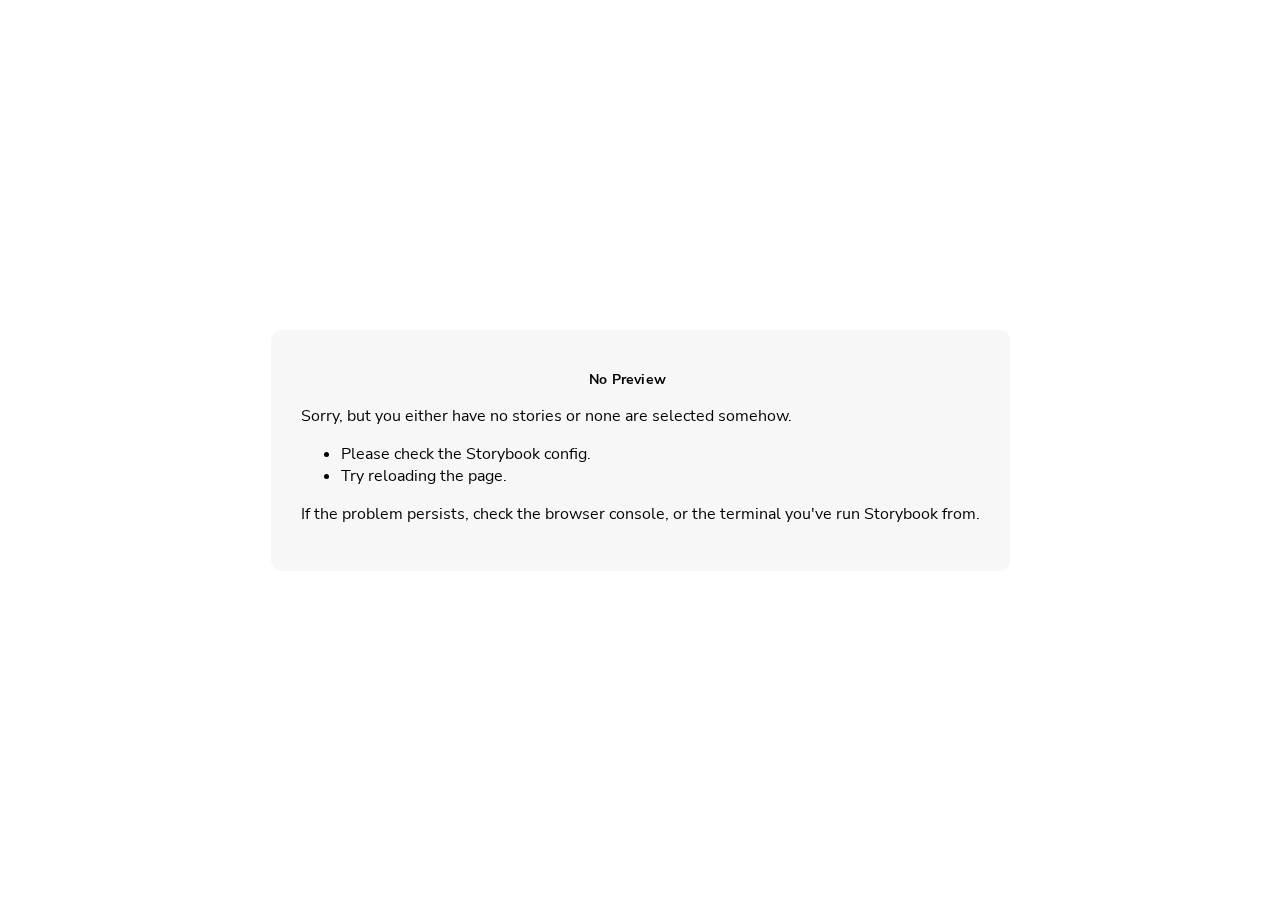
<file: storybook/iframe.html>
<!doctype html><html lang="en"><head><meta charset="utf-8"><title>Webpack App</title><meta name="viewport" content="width=device-width,initial-scale=1"><link rel="prefetch" href="./sb-common-assets/nunito-sans-regular.woff2" as="font" type="font/woff2" crossorigin><link rel="prefetch" href="./sb-common-assets/nunito-sans-italic.woff2" as="font" type="font/woff2" crossorigin><link rel="prefetch" href="./sb-common-assets/nunito-sans-bold.woff2" as="font" type="font/woff2" crossorigin><link rel="prefetch" href="./sb-common-assets/nunito-sans-bold-italic.woff2" as="font" type="font/woff2" crossorigin><link rel="stylesheet" href="./sb-common-assets/fonts.css"><base target="_parent"><style>/* While we aren't showing the main block yet, but still preparing, we want everything the user
     has rendered, which may or may not be in #storybook-root, to be display none */
  .sb-show-preparing-story:not(.sb-show-main) > :not(.sb-preparing-story) {
    display: none;
  }

  .sb-show-preparing-docs:not(.sb-show-main) > :not(.sb-preparing-docs) {
    display: none;
  }

  /* Hide our own blocks when we aren't supposed to be showing them */
  :not(.sb-show-preparing-story) > .sb-preparing-story,
  :not(.sb-show-preparing-docs) > .sb-preparing-docs,
  :not(.sb-show-nopreview) > .sb-nopreview,
  :not(.sb-show-errordisplay) > .sb-errordisplay {
    display: none;
  }

  .sb-show-main.sb-main-centered {
    margin: 0;
    display: flex;
    align-items: center;
    min-height: 100vh;
  }

  .sb-show-main.sb-main-centered #storybook-root {
    box-sizing: border-box;
    margin: auto;
    padding: 1rem;
    max-height: 100%; /* Hack for centering correctly in IE11 */
  }

  /* Vertical centering fix for IE11 */
  @media screen and (-ms-high-contrast: none), (-ms-high-contrast: active) {
    .sb-show-main.sb-main-centered:after {
      content: '';
      min-height: inherit;
      font-size: 0;
    }
  }

  .sb-show-main.sb-main-fullscreen {
    margin: 0;
    padding: 0;
    display: block;
  }

  .sb-show-main.sb-main-padded {
    margin: 0;
    padding: 1rem;
    display: block;
    box-sizing: border-box;
  }

  .sb-wrapper {
    position: fixed;
    top: 0;
    bottom: 0;
    left: 0;
    right: 0;
    padding: 20px;
    font-family: 'Nunito Sans', -apple-system, '.SFNSText-Regular', 'San Francisco',
      BlinkMacSystemFont, 'Segoe UI', 'Helvetica Neue', Helvetica, Arial, sans-serif;
    -webkit-font-smoothing: antialiased;
    overflow: auto;
  }

  .sb-heading {
    font-size: 14px;
    font-weight: 600;
    letter-spacing: 0.2px;
    margin: 10px 0;
    padding-right: 25px;
  }

  .sb-nopreview {
    display: flex;
    align-content: center;
    justify-content: center;
  }

  .sb-nopreview_main {
    margin: auto;
    padding: 30px;
    border-radius: 10px;
    background: rgba(0, 0, 0, 0.03);
  }

  .sb-nopreview_heading {
    text-align: center;
  }

  .sb-errordisplay {
    border: 20px solid rgb(187, 49, 49);
    background: #222;
    color: #fff;
    z-index: 999999;
  }

  .sb-errordisplay_code {
    padding: 10px;
    background: #000;
    color: #eee;
    font-family: 'Operator Mono', 'Fira Code Retina', 'Fira Code', 'FiraCode-Retina', 'Andale Mono',
      'Lucida Console', Consolas, Monaco, monospace;
  }

  .sb-errordisplay pre {
    white-space: pre-wrap;
  }

  @-webkit-keyframes sb-rotate360 {
    from {
      transform: rotate(0deg);
    }
    to {
      transform: rotate(360deg);
    }
  }
  @keyframes sb-rotate360 {
    from {
      transform: rotate(0deg);
    }
    to {
      transform: rotate(360deg);
    }
  }
  @-webkit-keyframes sb-glow {
    0%,
    100% {
      opacity: 1;
    }
    50% {
      opacity: 0.4;
    }
  }
  @keyframes sb-glow {
    0%,
    100% {
      opacity: 1;
    }
    50% {
      opacity: 0.4;
    }
  }

  /* We display the preparing loaders *over* the rendering story */
  .sb-preparing-story,
  .sb-preparing-docs {
    background-color: white;
    /* Maximum possible z-index. It would be better to use stacking contexts to ensure it's always
    on top, but this isn't possible as it would require making CSS changes that could affect user code */
    z-index: 2147483647;
  }

  .sb-loader {
    -webkit-animation: sb-rotate360 0.7s linear infinite;
    animation: sb-rotate360 0.7s linear infinite;
    border-color: rgba(97, 97, 97, 0.29);
    border-radius: 50%;
    border-style: solid;
    border-top-color: #646464;
    border-width: 2px;
    display: inline-block;
    height: 32px;
    left: 50%;
    margin-left: -16px;
    margin-top: -16px;
    mix-blend-mode: difference;
    overflow: hidden;
    position: absolute;
    top: 50%;
    transition: all 200ms ease-out;
    vertical-align: top;
    width: 32px;
    z-index: 4;
  }

  .sb-previewBlock {
    background: #fff;
    border: 1px solid rgba(0, 0, 0, 0.1);
    border-radius: 4px;
    box-shadow: rgba(0, 0, 0, 0.1) 0 1px 3px 0;
    margin: 25px auto 40px;
    max-width: 600px;
  }

  .sb-previewBlock_header {
    align-items: center;
    box-shadow: rgba(0, 0, 0, 0.1) 0 -1px 0 0 inset;
    display: flex;
    gap: 14px;
    height: 40px;
    padding: 0 12px;
  }

  .sb-previewBlock_icon {
    -webkit-animation: sb-glow 1.5s ease-in-out infinite;
    animation: sb-glow 1.5s ease-in-out infinite;
    background: #e6e6e6;
    height: 14px;
    width: 14px;
  }
  .sb-previewBlock_icon:last-child {
    margin-left: auto;
  }

  .sb-previewBlock_body {
    -webkit-animation: sb-glow 1.5s ease-in-out infinite;
    animation: sb-glow 1.5s ease-in-out infinite;
    height: 182px;
    position: relative;
  }

  .sb-argstableBlock {
    border-collapse: collapse;
    border-spacing: 0;
    font-size: 13px;
    line-height: 20px;
    margin: 25px auto 40px;
    max-width: 600px;
    text-align: left;
    width: 100%;
  }
  .sb-argstableBlock th:first-of-type,
  .sb-argstableBlock td:first-of-type {
    padding-left: 20px;
  }
  .sb-argstableBlock th:nth-of-type(2),
  .sb-argstableBlock td:nth-of-type(2) {
    width: 35%;
  }
  .sb-argstableBlock th:nth-of-type(3),
  .sb-argstableBlock td:nth-of-type(3) {
    width: 15%;
  }
  .sb-argstableBlock th:last-of-type,
  .sb-argstableBlock td:last-of-type {
    width: 25%;
    padding-right: 20px;
  }
  .sb-argstableBlock th span,
  .sb-argstableBlock td span {
    -webkit-animation: sb-glow 1.5s ease-in-out infinite;
    animation: sb-glow 1.5s ease-in-out infinite;
    background-color: rgba(0, 0, 0, 0.1);
    border-radius: 0;
    box-shadow: none;
    color: transparent;
  }
  .sb-argstableBlock th {
    padding: 10px 15px;
  }

  .sb-argstableBlock-body {
    border-radius: 4px;
    box-shadow: rgba(0, 0, 0, 0.1) 0 1px 3px 1px, rgba(0, 0, 0, 0.065) 0 0 0 1px;
  }
  .sb-argstableBlock-body tr {
    background: transparent;
    overflow: hidden;
  }
  .sb-argstableBlock-body tr:not(:first-child) {
    border-top: 1px solid #e6e6e6;
  }
  .sb-argstableBlock-body tr:first-child td:first-child {
    border-top-left-radius: 4px;
  }
  .sb-argstableBlock-body tr:first-child td:last-child {
    border-top-right-radius: 4px;
  }
  .sb-argstableBlock-body tr:last-child td:first-child {
    border-bottom-left-radius: 4px;
  }
  .sb-argstableBlock-body tr:last-child td:last-child {
    border-bottom-right-radius: 4px;
  }
  .sb-argstableBlock-body td {
    background: #fff;
    padding-bottom: 10px;
    padding-top: 10px;
    vertical-align: top;
  }
  .sb-argstableBlock-body td:not(:first-of-type) {
    padding-left: 15px;
    padding-right: 15px;
  }
  .sb-argstableBlock-body button {
    -webkit-animation: sb-glow 1.5s ease-in-out infinite;
    animation: sb-glow 1.5s ease-in-out infinite;
    background-color: rgba(0, 0, 0, 0.1);
    border: 0;
    border-radius: 0;
    box-shadow: none;
    color: transparent;
    display: inline;
    font-size: 12px;
    line-height: 1;
    padding: 10px 16px;
  }

  .sb-argstableBlock-summary {
    margin-top: 4px;
  }

  .sb-argstableBlock-code {
    margin-right: 4px;
    margin-bottom: 4px;
    padding: 2px 5px;
  }</style><script>/* globals window */
  /* eslint-disable no-underscore-dangle */
  try {
    if (window.top !== window) {
      window.__REACT_DEVTOOLS_GLOBAL_HOOK__ = window.top.__REACT_DEVTOOLS_GLOBAL_HOOK__;
      window.__VUE_DEVTOOLS_GLOBAL_HOOK__ = window.top.__VUE_DEVTOOLS_GLOBAL_HOOK__;
      window.top.__VUE_DEVTOOLS_CONTEXT__ = window.document;
    }
  } catch (e) {
    // eslint-disable-next-line no-console
    console.warn('unable to connect to top frame for connecting dev tools');
  }</script><link rel="preconnect" href="https://fonts.googleapis.com"><link rel="preconnect" href="https://fonts.gstatic.com" crossorigin><link href="https://fonts.googleapis.com/css2?family=Lato:wght@300&family=Noto+Sans+KR:wght@300;400;700;900&family=Prata&family=Rubik&display=swap" rel="stylesheet"><style>#storybook-root[hidden],
      #storybook-docs[hidden] {
        display: none !important;
      }</style></head><body><div class="sb-preparing-story sb-wrapper"><div class="sb-loader"></div></div><div class="sb-preparing-docs sb-wrapper"><div class="sb-previewBlock"><div class="sb-previewBlock_header"><div class="sb-previewBlock_icon"></div><div class="sb-previewBlock_icon"></div><div class="sb-previewBlock_icon"></div><div class="sb-previewBlock_icon"></div></div><div class="sb-previewBlock_body"><div class="sb-loader"></div></div></div><table aria-hidden="true" class="sb-argstableBlock"><thead class="sb-argstableBlock-head"><tr><th><span>Name</span></th><th><span>Description</span></th><th><span>Default</span></th><th><span>Control</span></th></tr></thead><tbody class="sb-argstableBlock-body"><tr><td><span>propertyName</span><span title="Required">*</span></td><td><div><span>This is a short description</span></div><div class="sb-argstableBlock-summary"><div><span class="sb-argstableBlock-code">summary</span></div></div></td><td><div><span class="sb-argstableBlock-code">defaultValue</span></div></td><td><button>Set string</button></td></tr><tr><td><span>propertyName</span><span>*</span></td><td><div><span>This is a short description</span></div><div class="sb-argstableBlock-summary"><div><span class="sb-argstableBlock-code">summary</span></div></div></td><td><div><span class="sb-argstableBlock-code">defaultValue</span></div></td><td><button>Set string</button></td></tr><tr><td><span>propertyName</span><span>*</span></td><td><div><span>This is a short description</span></div><div class="sb-argstableBlock-summary"><div><span class="sb-argstableBlock-code">summary</span></div></div></td><td><div><span class="sb-argstableBlock-code">defaultValue</span></div></td><td><button>Set string</button></td></tr></tbody></table></div><div class="sb-nopreview sb-wrapper"><div class="sb-nopreview_main"><h1 class="sb-nopreview_heading sb-heading">No Preview</h1><p>Sorry, but you either have no stories or none are selected somehow.</p><ul><li>Please check the Storybook config.</li><li>Try reloading the page.</li></ul><p>If the problem persists, check the browser console, or the terminal you've run Storybook from.</p></div></div><div class="sb-errordisplay sb-wrapper"><pre id="error-message" class="sb-heading"></pre><pre class="sb-errordisplay_code"><code id="error-stack"></code></pre></div><div id="storybook-root"></div><div id="storybook-docs"></div><script>window['CONFIG_TYPE'] = "PRODUCTION";
          
      
          
            window['LOGLEVEL'] = "info";
          
      
          
            window['FRAMEWORK_OPTIONS'] = {"name":"@storybook/react-webpack5","options":{"legacyRootApi":true}};
          
      
          
      
          
            window['FEATURES'] = {"warnOnLegacyHierarchySeparator":true,"buildStoriesJson":false,"storyStoreV7":true,"argTypeTargetsV7":true,"legacyDecoratorFileOrder":false};
          
      
          
      
          
            window['STORIES'] = [{"titlePrefix":"","directory":"./src","files":"**/*.mdx","importPathMatcher":"^\\.[\\\\/](?:src(?:\\/(?!\\.)(?:(?:(?!(?:^|\\/)\\.).)*?)\\/|\\/|$)(?!\\.)(?=.)[^/]*?\\.mdx)$"},{"titlePrefix":"","directory":"./src","files":"**/*.stories.@(js|jsx|ts|tsx)","importPathMatcher":"^\\.[\\\\/](?:src(?:\\/(?!\\.)(?:(?:(?!(?:^|\\/)\\.).)*?)\\/|\\/|$)(?!\\.)(?=.)[^/]*?\\.stories\\.(js|jsx|ts|tsx))$"}];
          
      
          
            window['DOCS_OPTIONS'] = {"defaultName":"Docs","autodocs":true};</script><script type="module">import './sb-preview/runtime.js';

      
      import './runtime~main.4c34333d.iframe.bundle.js';
      
      import './544.f09c6bc8.iframe.bundle.js';
      
      import './main.3504f673.iframe.bundle.js';</script></body></html>
</file>
<file: storybook/sb-common-assets/fonts.css>
@font-face {
  font-family: 'Nunito Sans';
  font-style: normal;
  font-weight: 400;
  font-display: swap;
  src: url('./nunito-sans-regular.woff2') format('woff2');
}

@font-face {
  font-family: 'Nunito Sans';
  font-style: italic;
  font-weight: 400;
  font-display: swap;
  src: url('./nunito-sans-italic.woff2') format('woff2');
}

@font-face {
  font-family: 'Nunito Sans';
  font-style: normal;
  font-weight: 700;
  font-display: swap;
  src: url('./nunito-sans-bold.woff2') format('woff2');
}

@font-face {
  font-family: 'Nunito Sans';
  font-style: italic;
  font-weight: 700;
  font-display: swap;
  src: url('./nunito-sans-bold-italic.woff2') format('woff2');
}
</file>
